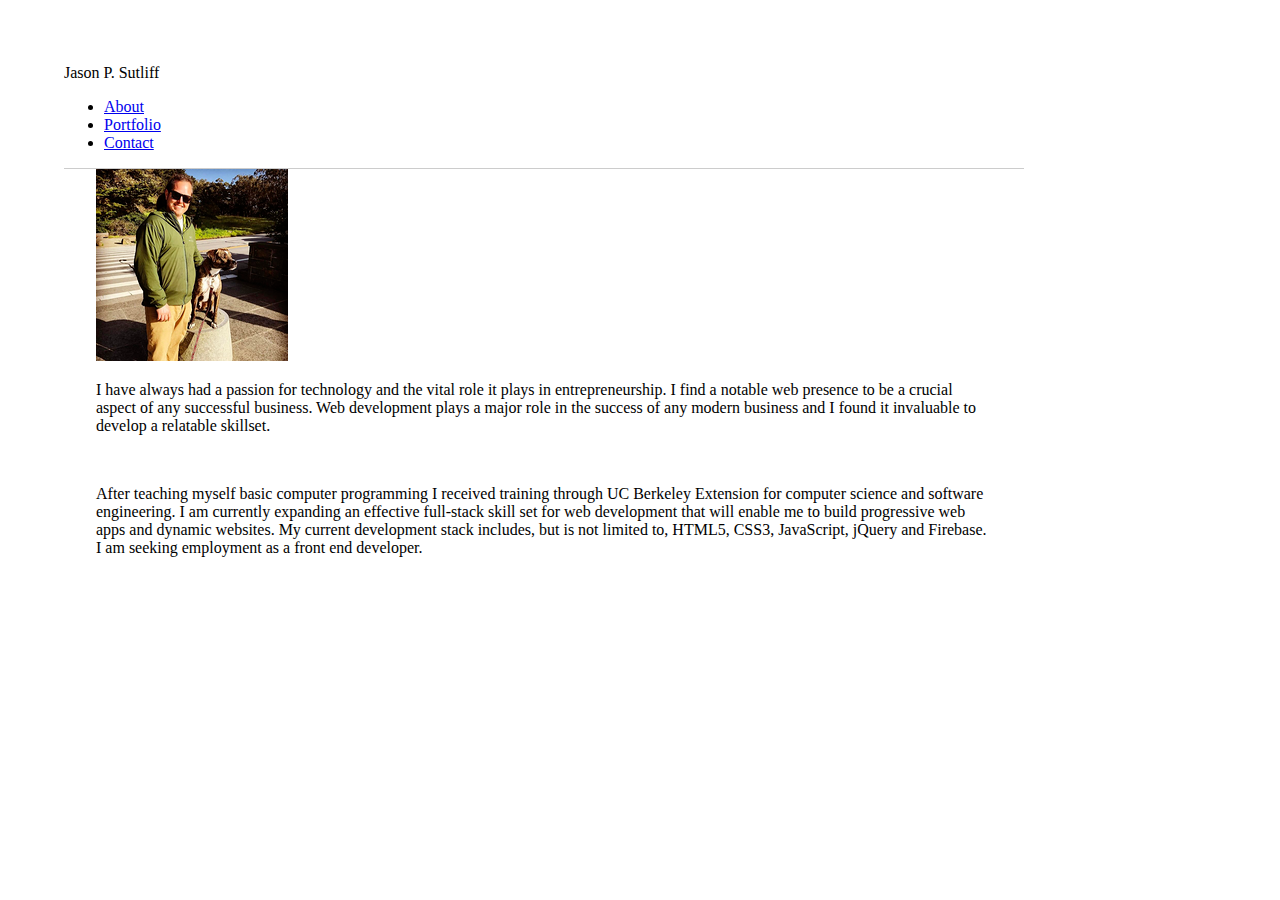
<file: index.html>
<!DOCTYPE html>
<html lang="en">
<head>
  <meta charset="UTF-8">
  <meta name="viewport" content="width=device-width, initial-scale=1.0">
  <meta http-equiv="X-UA-Compatible" content="ie=edge">
  <link rel="stylesheet" href="https://stackpath.bootstrapcdn.com/bootstrap/4.1.3/css/bootstrap.min.css" integrity="sha384-MCw98/SFnGE8fJT3GXwEOngsV7Zt27NXFoaoApmYm81iuXoPkFOJwJ8ERdknLPMO" crossorigin="anonymous">
  <link rel="stylesheet" href="assets/style.css">
  <title>Jason P. Sutliff</title>
</head>
<body>
  <header>
      <div class="name-box">Jason P. Sutliff</div>
      <ul class="nav justify-content-end">
          <li class="nav-item">
            <a class="nav-link active" href="index.html">About</a>
          </li>
          <li class="nav-item">
            <a class="nav-link" href="portfolio.html">Portfolio</a>
          </li>
          <li class="nav-item">
            <a class="nav-link" href="contact.html">Contact</a>
          </li>
        </ul>
  </header>


  <div class="box">
      <div class="container">
          <div class="row">
            <div class="col-6 col-md-auto"><img src="assets/images/selfie.png" alt=""></div>
            <div class="col-12 col-md-8">
                <div class="paragrpahs">
                    <p>I have always had a passion for technology and the vital 
                      role it plays in entrepreneurship. I find a notable web 
                      presence to be a crucial aspect of any successful business. 
                      Web development plays a major role in the success of any 
                      modern business and I found it invaluable to develop a 
                      relatable skillset. 
                    </p>
                    <br>
                    <p>After teaching myself basic computer programming I received 
                      training through UC Berkeley Extension for computer science 
                      and software engineering. I am currently expanding an effective 
                      full-stack skill set for web development that will enable 
                      me to build progressive web apps and dynamic websites. My 
                      current development stack includes, but is not limited to, 
                      HTML5, CSS3, JavaScript, jQuery and Firebase. I am seeking 
                      employment as a front end developer. 
                    </p>
            </div>
          </div>
        </div>
  </div>
  
</body>
</html>
</file>
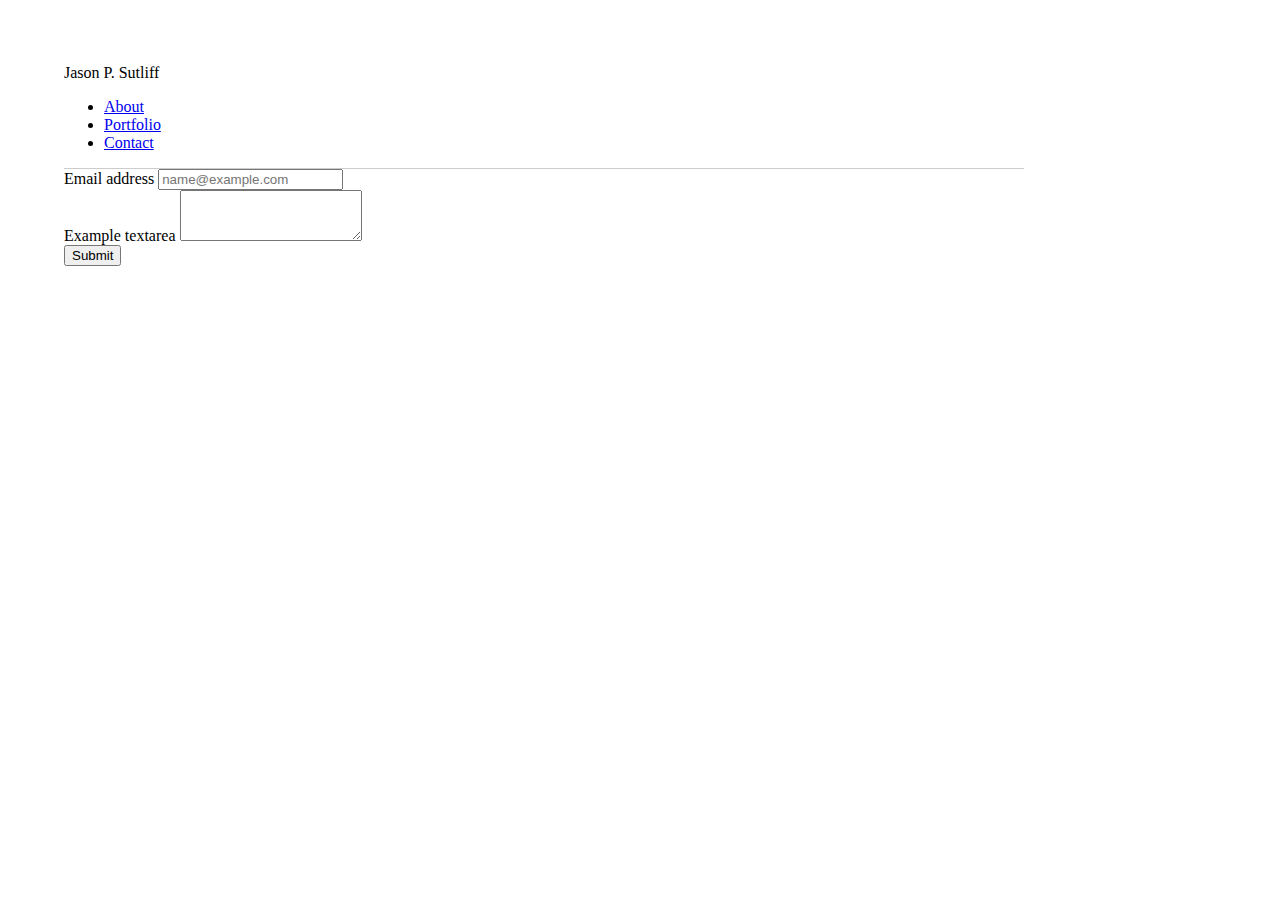
<file: contact.html>
<!DOCTYPE html>
<html lang="en">
<head>
  <meta charset="UTF-8">
  <meta name="viewport" content="width=device-width, initial-scale=1.0">
  <meta http-equiv="X-UA-Compatible" content="ie=edge">
  <link rel="stylesheet" href="https://stackpath.bootstrapcdn.com/bootstrap/4.1.3/css/bootstrap.min.css" integrity="sha384-MCw98/SFnGE8fJT3GXwEOngsV7Zt27NXFoaoApmYm81iuXoPkFOJwJ8ERdknLPMO" crossorigin="anonymous">
  <link rel="stylesheet" href="assets/style.css">
  <title>Jason P. Sutliff</title>
</head>
<body>

  <header>
      <div class="name-box">Jason P. Sutliff</div>
      <ul class="nav justify-content-end">
          <li class="nav-item">
            <a class="nav-link active" href="index.html">About</a>
          </li>
          <li class="nav-item">
            <a class="nav-link" href="portfolio.html">Portfolio</a>
          </li>
          <li class="nav-item">
            <a class="nav-link" href="contact.html">Contact</a>
          </li>
        </ul>
  </header>

  <form>
      <div class="form-group">
        <label for="exampleFormControlInput1">Email address</label>
        <input type="email" class="form-control" id="exampleFormControlInput1" placeholder="name@example.com">
      </div>
      
      <div class="form-group">
        <label for="exampleFormControlTextarea1">Example textarea</label>
        <textarea class="form-control" id="exampleFormControlTextarea1" rows="3"></textarea>
      </div>
    </form>
    <button type="button" class="btn btn-primary">Submit</button>
</body>
</html>
</file>
<file: assets/style.css>
body {
  width: 960px;
  margin: 4em;
  }

header {
  background-color: #ffffff;
  border-bottom: .1em solid #cccccc;
}

.navbar-brand {
  width: 8em;
  background-color: #4aaaa5;
  margin-left: 8em;
  font-family: 'Georgia', Times, Times New Roman, serif;
  color: #ffffff;
  padding-top: 1em;
  padding-left: 1em;
  height: 4em;
}


.container {
  margin-left: 2em;
  margin-right: 2em;
}

/* .name-box {
  width: 8em;
  background-color: #4aaaa5;
  margin-left: 8em;
  
  font-family: 'Georgia', Times, Times New Roman, serif;
  color: #ffffff;
  padding-left: 1em;
  padding-top: 1em;
   */
}

.box {
  margin-left: 2em;
  margin-right: 2em;
}
</file>
